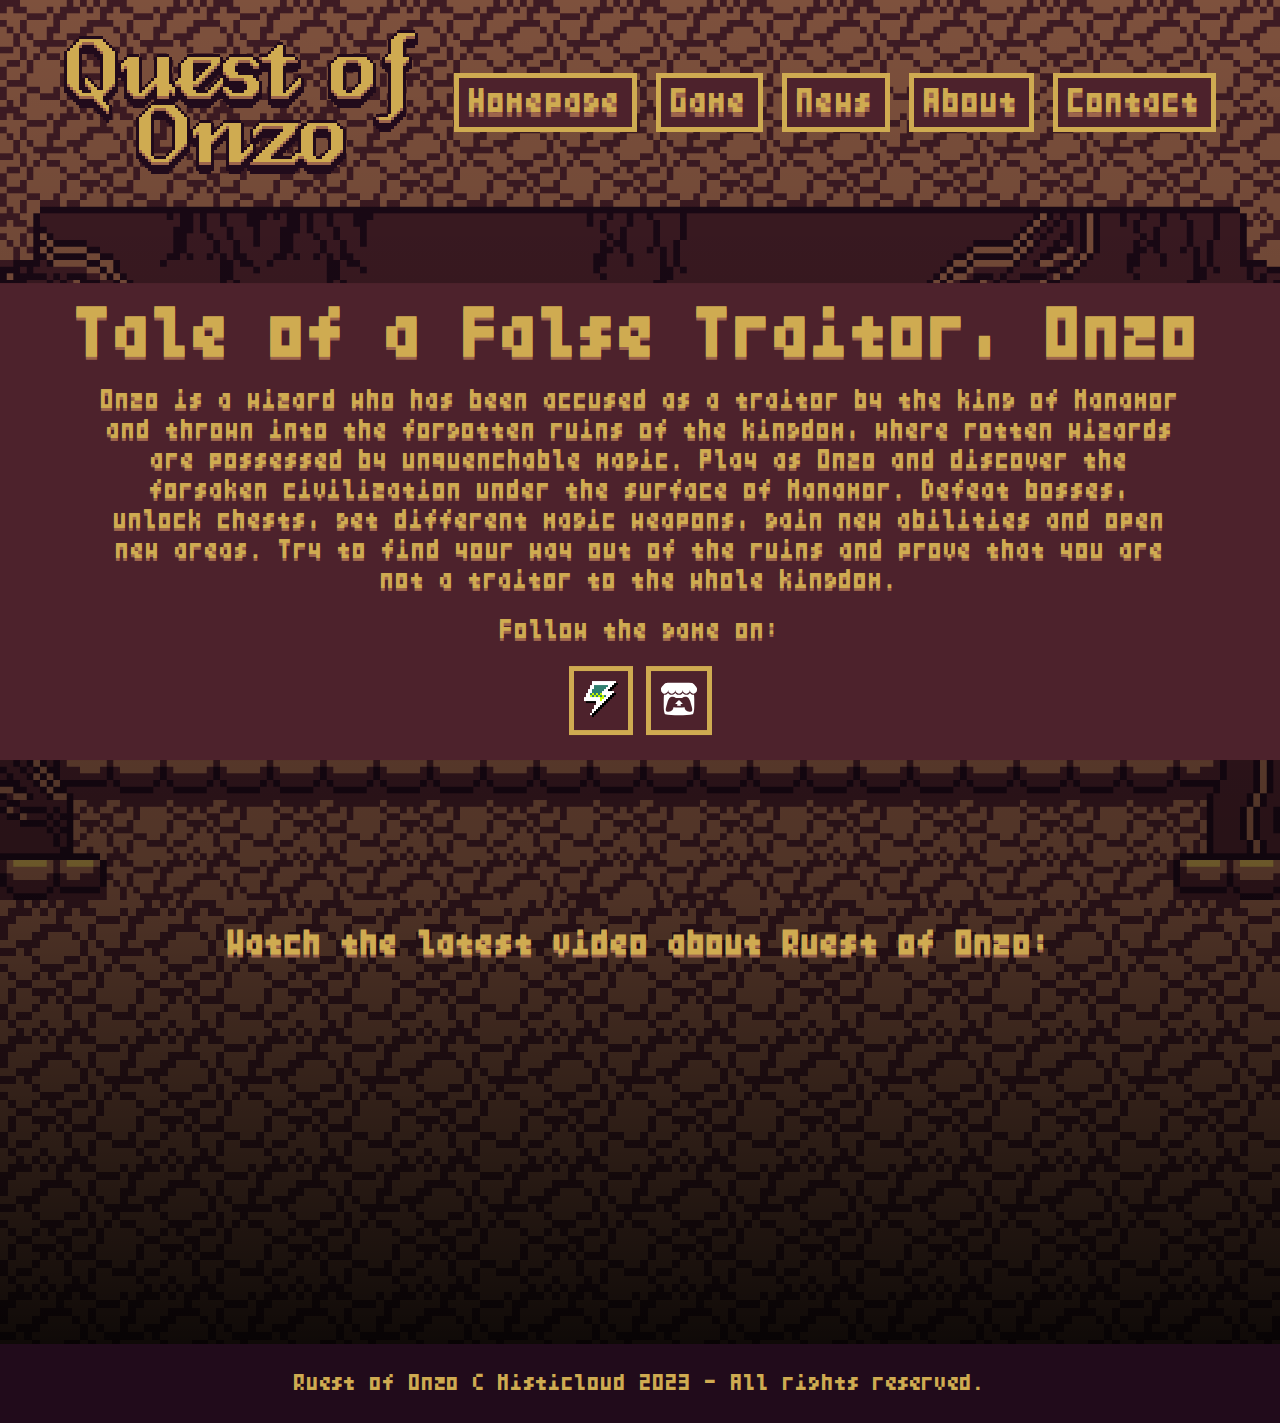
<file: index.html>
<!DOCTYPE html>
<html lang="en" dir="ltr">
  <head>
    <meta charset="utf-8">
    <title>Quest of Onzo</title>
    <meta name="description" content="Tale of the false traitor of Manamor Kingdom.">
    <link rel="stylesheet" href="style.css">
  </head>
  <body>
    <div class="banner1">
      <div class="navbar">
        <img src="images/logo.png" class="logo" onclick="window.location.href='index.html';">
        <ul>
          <li><a href="index.html">Homepage</a></li>
          <li><a href="game.html">Game</a></li>
          <li><a href="#">News</a></li>
          <li><a href="#">About</a></li>
          <li><a href="#">Contact</a></li>
        </ul>
      </div>
      <div class="banner_content">
        <h1>Tale of a False Traitor, Onzo</h1>
        <p>Onzo is a wizard who has been accused as a traitor by the king of Manamor and thrown into the forgotten ruins of the kingdom, where rotten wizards are possessed by unquenchable magic. Play as Onzo and discover the forsaken civilization under the surface of Manamor. Defeat bosses, unlock chests, get different magic weapons, gain new abilities and open new areas. Try to find your way out of the ruins and prove that you are not a traitor to the whole kingdom.</p>
        <p>Follow the game on:</p>
        <div>
          <button type="button" onclick="window.location.href='https://gamejolt.com/games/quest-of-onzo/779214';"><img src="images/gamejolt_bolt.png"></button>
          <button type="button" onclick="window.location.href='https://misticloud.itch.io/quest-of-onzo';"><img src="images/itch_logo.svg" width="36" height="36"></button>
        </div>
      </div>
    </div>
    <div class="content">
      <h2>Watch the latest video about Quest of Onzo:</h2><br>
      <iframe width="560" height="315" src="https://www.youtube.com/embed/oQDD950qNVI" title="YouTube video player" frameborder="0" allow="accelerometer; autoplay; clipboard-write; encrypted-media; gyroscope; picture-in-picture; web-share" allowfullscreen></iframe>
    </div>
    <div class="page_end">
      <p>Quest of Onzo &copy; Misticloud 2023 - All rights reserved.</p>
    </div>
  </body>
</html>
</file>
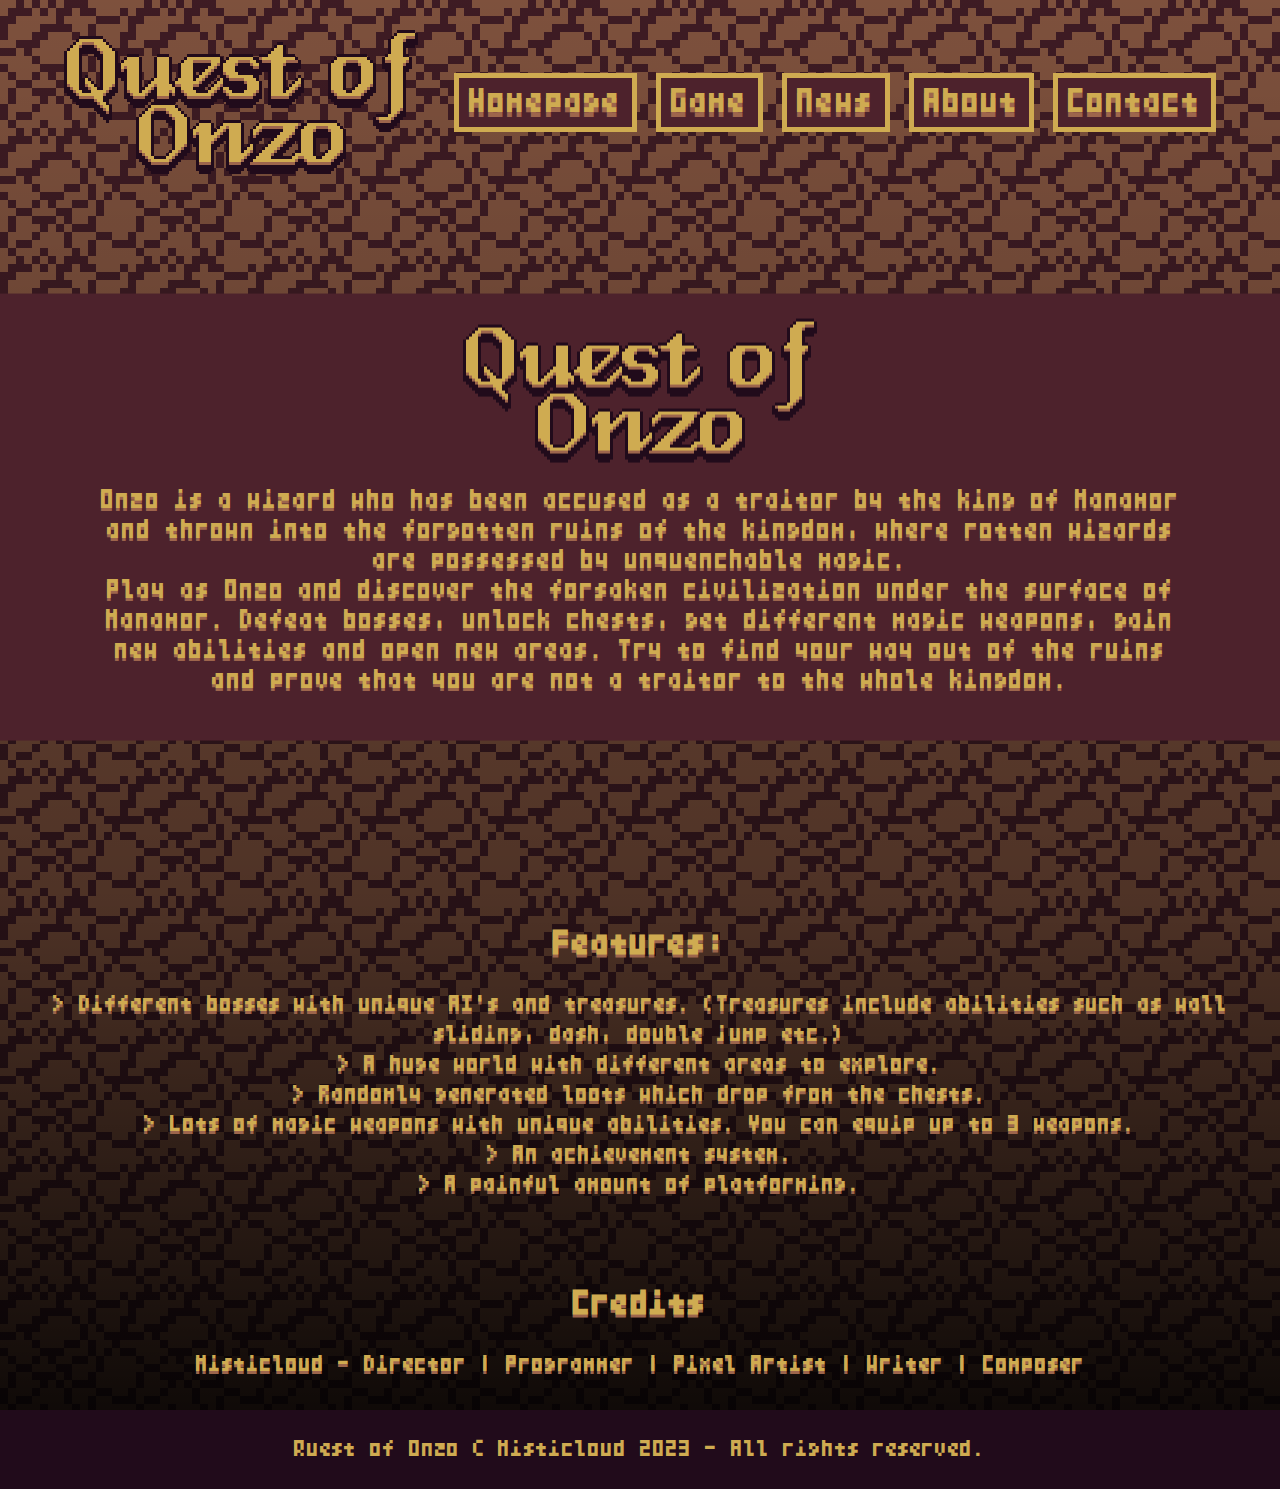
<file: game.html>
<!DOCTYPE html>
<html lang="en" dir="ltr">
  <head>
    <meta charset="utf-8">
    <title>Quest of Onzo - Game</title>
    <meta name="description" content="Tale of the false traitor of Manamor Kingdom.">
    <link rel="stylesheet" href="style.css">
  </head>
  <body>
    <div class="banner2">
      <div class="navbar">
        <img src="images/logo.png" class="logo" onclick="window.location.href='index.html';">
          <ul>
            <li><a href="index.html">Homepage</a></li>
            <li><a href="game.html">Game</a></li>
            <li><a href="#">News</a></li>
            <li><a href="#">About</a></li>
              <li><a href="#">Contact</a></li>
          </ul>
        </div>
      <div class="banner_content">
        <img src="images/logo.png">
        <p>Onzo is a wizard who has been accused as a traitor by the king of Manamor and thrown into the forgotten ruins of the kingdom, where rotten wizards are possessed by unquenchable magic.<br>Play as Onzo and discover the forsaken civilization under the surface of Manamor. Defeat bosses, unlock chests, get different magic weapons, gain new abilities and open new areas. Try to find your way out of the ruins and prove that you are not a traitor to the whole kingdom.</p>
      </div>
    </div>
    <div class="content">
      <h2>Features:</h2>
      <br>
      <p>
      > Different bosses with unique AI's and treasures. (Treasures include abilities such as wall sliding, dash, double jump etc.)<br>
      > A huge world with different areas to explore.<br>
      > Randomly generated loots which drop from the chests.<br>
      > Lots of magic weapons with unique abilities. You can equip up to 3 weapons.<br>
      > An achievement system.<br>
      > A painful amount of platforming.
      </p><br><br><br>
      <h2>Credits</h2><br>
      <p>Misticloud - Director | Programmer | Pixel Artist | Writer | Composer</p>
    </div>
    <div class="page_end">
      <p>Quest of Onzo &copy; Misticloud 2023 - All rights reserved.</p>
    </div>
  </body>
</html>
</file>
<file: style.css>
@font-face {
  font-family: TeenyTinyPixls;
  src: url(fonts/TeenyTinyPixls.ttf);
}

*{
  margin: 0;
  padding: 0;
  font-family: TeenyTinyPixls;
  color: #cfab51;
}

.banner1{
  width: 100%;
  height: 100vh;
  background-image: linear-gradient(rgba(0, 0, 0, 0.2), rgba(0,0,0,0.5)), url(images/frontpage_bg.png);
  background-size: cover;
  background-position: center;
}

.banner2{
  height: 100vh;
  background-image: linear-gradient(rgba(0, 0, 0, 0.2), rgba(0,0,0,0.5)), url(images/bg_tile.png);
}

.navbar{
  width: 90%;
  margin: auto;
  padding: 30px 0;
  display: flex;
  align-items: center;
  justify-content: space-between;
  font-size: 24px;
}

.logo{
  cursor: pointer;
}

.navbar ul li{
  list-style: none;
  display: inline-block;
  position: relative;
}

.navbar ul li a{
  text-decoration: none;
  text-shadow: 0 5px #9d654c;
  color: #cfab51;
  background-color: #4d222c;
  padding: 10px;
  border: 5px solid #cfab51;
  transition: 0.25s;
}

.navbar ul li a:hover{
  color: #4d222c;
  background-color: #cfab51;
}

.banner_content
{
  text-shadow: 0 3px #9d654c;
  background-color: #4d222c;
  padding: 25px 0 25px;
  width: 100%;
  position: absolute;
  top: 50%;
  transform: translateY(-35%);
  text-align: center;
}

.banner_content h1{
  font-size: 48px;
}

.banner_content p{
  font-size: 18px;
  margin: 20px 100px;
  line-height: 30px;
}

button{
  color: #cfab51;
  background-color: #4d222c;
  padding: 10px;
  border: 5px solid #cfab51;
  cursor: pointer;
  transition: 0.25s;
}

button:hover{
  color: #4d222c;
  background-color: #cfab51;
}

.page_end{
  padding: 30px 0 30px;
  text-align: center;
  background-color: #210b1b;
}

.content{
  background-image: linear-gradient(rgba(0, 0, 0, 0.5), rgba(0,0,0,0.9)), url(images/bg_tile.png);
  text-align: center;
  text-shadow: 0 3px #9d654c;
  padding: 30px 0 30px;
  line-height: 30px;
}
</file>
